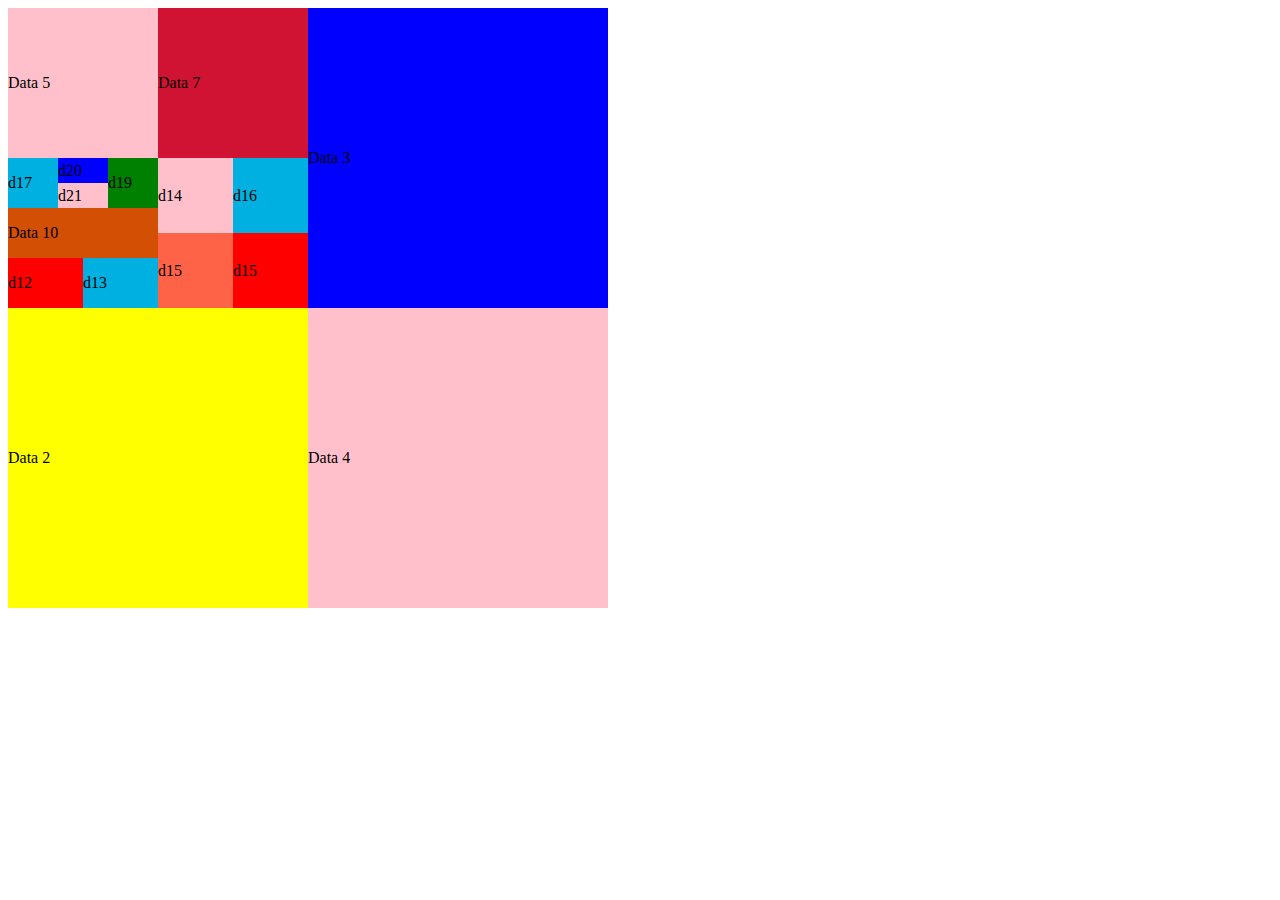
<file: class-2/index.html>
<!DOCTYPE html>
<html lang="en">

<head>
    <!-- To support all the languages available -->
    <meta charset="UTF-8">
    <meta name="viewport" content="width=device-width, initial-scale=1.0">
    <title>HTML Table</title>
</head>

<body>
    <!-- table tag -->
    <!-- There are 3 default attribute of <table> tag: cellpadding, cellspacing and border -->
    <!--
        - cellpadding cell er vitore jayga ney
        - cellspacing cell er baire jayga ne
        - border cellspacing er pore jayga ne
    -->
    <table width="600" height="600" bgcolor="red" cellpadding="0" cellspacing="0" border="0">
        <!-- NO attribute can be written in <tr> tag -->
        <tr>
            <!-- To create row divide height -->
            <!-- To create col divide width -->
            <td width="300" height="300" bgcolor="green">
                <table width="300" height="300" cellpadding="0" cellspacing="0" border="0">
                    <tr>
                        <td width="150" height="150" bgcolor="pink">Data 5</td>
                        <td width="150" height="150" bgcolor="#d11333">Data 7</td>
                    </tr>
                    <tr>
                        <td width="150" height="150" bgcolor="#0851b1">
                            <table width="150" height="150" cellpadding="0" cellspacing="0" border="0">
                                <tr>
                                    <td width="150" height="50" bgcolor="#d0d325">
                                        <table width="150" height="50" cellpadding="0" cellspacing="0" border="0">
                                            <tr>
                                                <td width="50" height="50" bgcolor="sky-blue">d17</td>
                                                <td width="50" height="50" bgcolor="red">
                                                    <table width="50" height="50" cellpadding="0" cellspacing="0"
                                                        border="0">
                                                        <tr>
                                                            <td width="50" height="25" bgcolor="blue">d20</td>
                                                        </tr>
                                                        <tr>
                                                            <td width="50" height="25" bgcolor="pink">d21</td>
                                                        </tr>
                                                    </table>
                                                </td>
                                                <td width="50" height="50" bgcolor="green">d19</td>
                                            </tr>
                                        </table>
                                    </td>
                                </tr>
                                <tr>
                                    <td width="150" height="50" bgcolor="#d34f03">Data 10</td>
                                </tr>
                                <tr>
                                    <td width="150" height="50" bgcolor="#d31ada">
                                        <table width="150" height="50" cellpadding="0" cellspacing="0" border="0">
                                            <tr>
                                                <td width="75" height="50" bgcolor="red">d12</td>
                                                <td width="75" height="50" bgcolor="sky-blue">d13</td>
                                            </tr>
                                        </table>
                                    </td>
                                </tr>
                            </table>
                        </td>
                        <td width="150" height="150" bgcolor="#345253">
                            <table width="150" height="150" cellpadding="0" cellspacing="0" border="0">
                                <tr>
                                    <td width="75" height="75" bgcolor="pink">d14</td>
                                    <td width="75" height="75" bgcolor="sky-blue">d16</td>
                                </tr>
                                <tr>
                                    <td width="75" height="75" bgcolor="tomato">d15</td>
                                    <td width="75" height="75" bgcolor="red">d15</td>
                                </tr>
                            </table>
                        </td>
                    </tr>
                </table>
            </td>
            <td width="300" height="300" bgcolor="blue">Data 3</td>
        </tr>

        <tr>
            <td width="300" height="300" bgcolor="yellow">Data 2</td>
            <td width="300" height="300" bgcolor="pink">Data 4</td>
        </tr>
    </table>
</body>

</html>
</file>
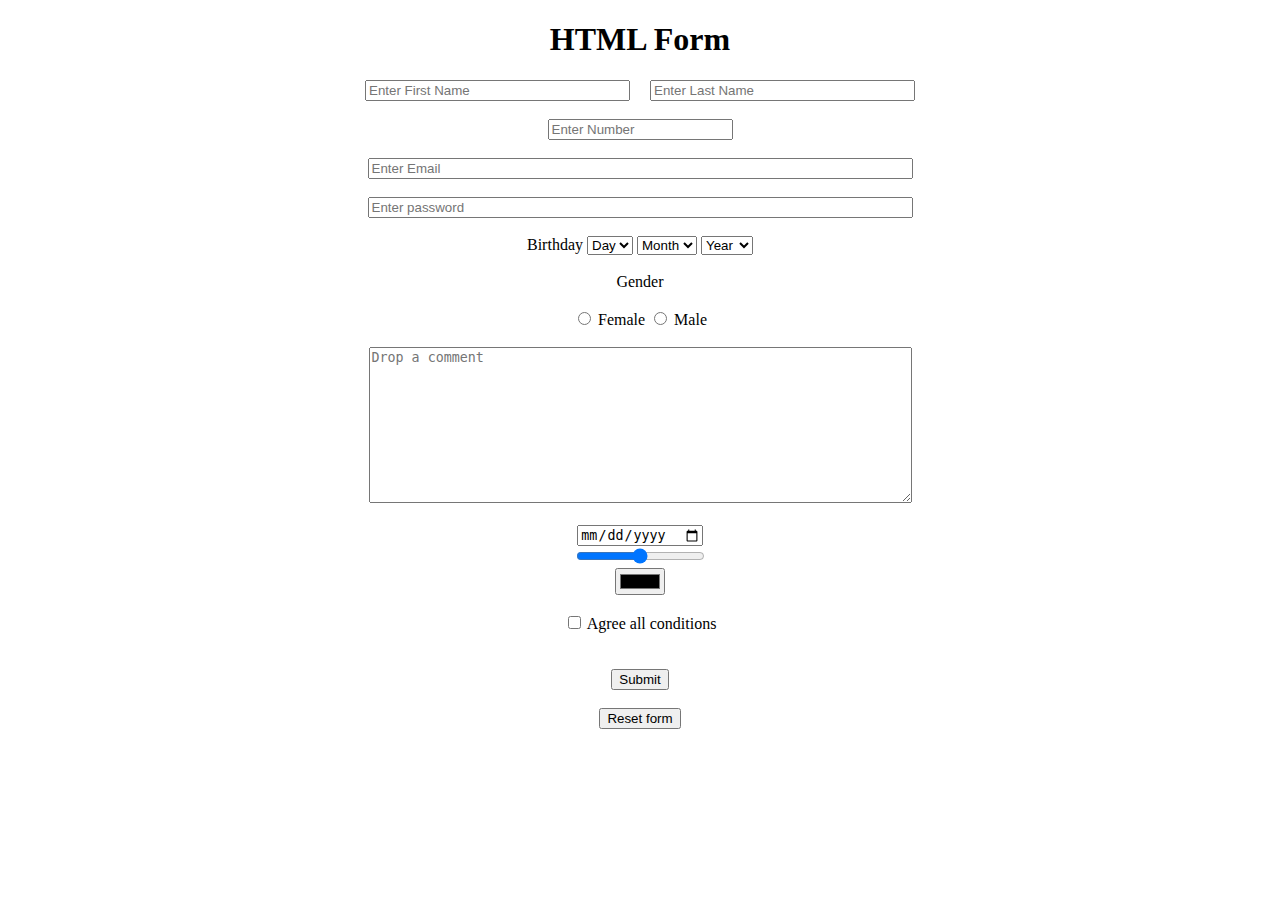
<file: class-3/index.html>
<!DOCTYPE html>
<html lang="en">

<head>
    <meta charset="UTF-8">
    <meta name="viewport" content="width=device-width, initial-scale=1.0">
    <title>HTML Form</title>
</head>

<body>
    <div align="center">
        <form action="#">
            <h1 align="">HTML Form</h1>

            <input type="text" placeholder="Enter First Name" size="30" readonly>

            <!-- html entities -->
            &nbsp; &nbsp;

            <input type="text" placeholder="Enter Last Name" size="30" required>

            <br><br>

            <input type="number" placeholder="Enter Number" size="65" required>

            <br><br>

            <input type="email" placeholder="Enter Email" size="65" required>

            <br><br>

            <input type="password" placeholder="Enter password" size="65">

            <br> <br>

            <label for="">Birthday</label>
            <select>
                <option value="">Day</option>
                <option value="">1</option>
                <option value="">2</option>
                <option value="">3</option>
                <option value="">4</option>
                <option value="">5</option>
                <option value="">6</option>
                <option value="">7</option>
                <option value="">8</option>
                <option value="">9</option>
            </select>

            <select>
                <option value="">Month</option>
                <option value="">Jan</option>
                <option value="">Feb</option>
                <option value="">Mar</option>
                <option value="">Apr</option>
                <option value="">May</option>
                <option value="">Jun</option>
                <option value="">Jul</option>
                <option value="">Aug</option>
                <option value="">Sep</option>
                <option value="">Oct</option>
                <option value="">Nov</option>
                <option value="">Dec</option>
            </select>

            <select>
                <option value="">Year</option>
                <option value="">2001</option>
                <option value="">2002</option>
                <option value="">2003</option>
                <option value="">2004</option>
                <option value="">2005</option>
                <option value="">2006</option>
                <option value="">2007</option>
                <option value="">2008</option>
                <option value="">2009</option>
            </select>

            <br> <br>

            <label>Gender</label> <br> <br>

            <input type="radio" name="Gender" id="Female">
            <label for="Female">Female</label>

            <input type="radio" name="Gender" id="Male">
            <label for="Male">Male</label>

            <br> <br>
            <!-- message box / textarea -->
            <textarea name="" id="" cols="65" rows="10" placeholder="Drop a comment"></textarea>

            <br> <br>

            <input type="date"> <br>
            <input type="range"> <br>
            <input type="color">

            <br><br>

            <input type="checkbox">
            <label>Agree all conditions</label> <br>

            <br> <br>

            <button type="submit">Submit</button>

            <br><br>

            <button type="reset">Reset form</button>

        </form>
    </div>
</body>

</html>
</file>
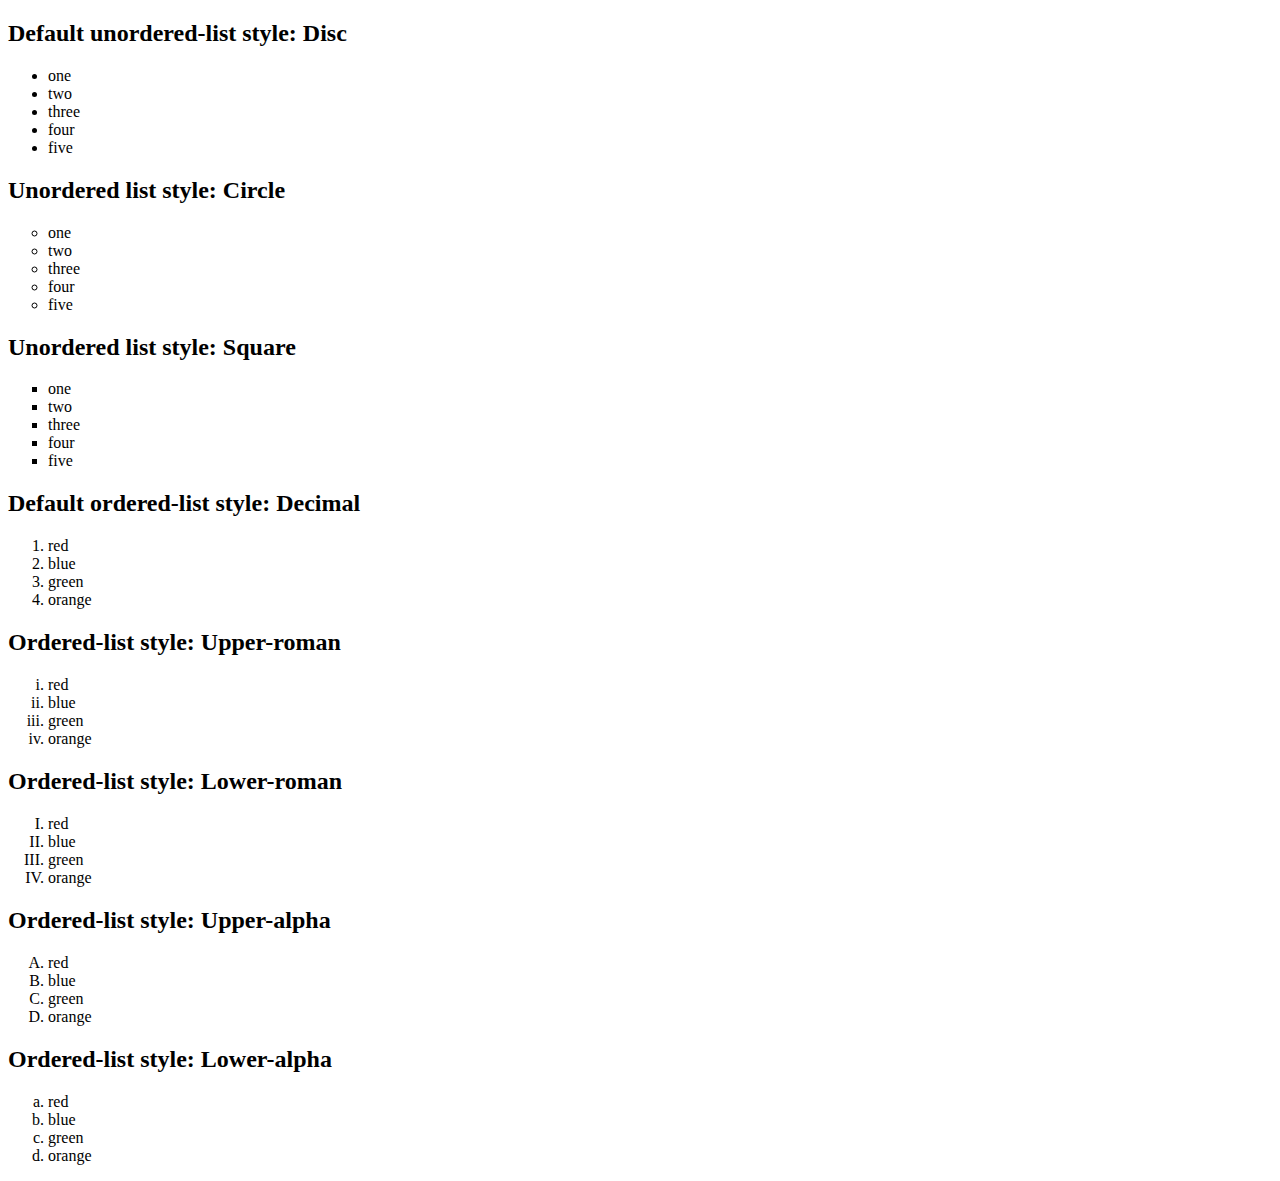
<file: class-4/index.html>
<!DOCTYPE html>
<html lang="en">

<head>
    <meta charset="UTF-8">
    <meta name="viewport" content="width=device-width, initial-scale=1.0">
    <title>class-4/Html list tag</title>
</head>

<body>

    <!-- Unordered list -->
    <h2>Default unordered-list style: Disc</h2>
    <ul>
        <li>one</li>
        <li>two</li>
        <li>three</li>
        <li>four</li>
        <li>five</li>
    </ul>

    <h2>Unordered list style: Circle</h2>
    <ul type="circle">
        <li>one</li>
        <li>two</li>
        <li>three</li>
        <li>four</li>
        <li>five</li>
    </ul>

    <h2>Unordered list style: Square</h2>
    <ul type="square">
        <li>one</li>
        <li>two</li>
        <li>three</li>
        <li>four</li>
        <li>five</li>
    </ul>

    <!-- Ordered list -->
    <h2>Default ordered-list style: Decimal</h2>
    <ol>
        <li>red</li>
        <li>blue</li>
        <li>green</li>
        <li>orange</li>
    </ol>

    <h2>Ordered-list style: Upper-roman</h2>
    <ol type="i">
        <li>red</li>
        <li>blue</li>
        <li>green</li>
        <li>orange</li>
    </ol>

    <h2>Ordered-list style: Lower-roman</h2>
    <ol type="I">
        <li>red</li>
        <li>blue</li>
        <li>green</li>
        <li>orange</li>
    </ol>

    <h2>Ordered-list style: Upper-alpha</h2>
    <ol type="A">
        <li>red</li>
        <li>blue</li>
        <li>green</li>
        <li>orange</li>
    </ol>

    <h2>Ordered-list style: Lower-alpha</h2>
    <ol type="a">
        <li>red</li>
        <li>blue</li>
        <li>green</li>
        <li>orange</li>
    </ol>
</body>

</html>
</file>
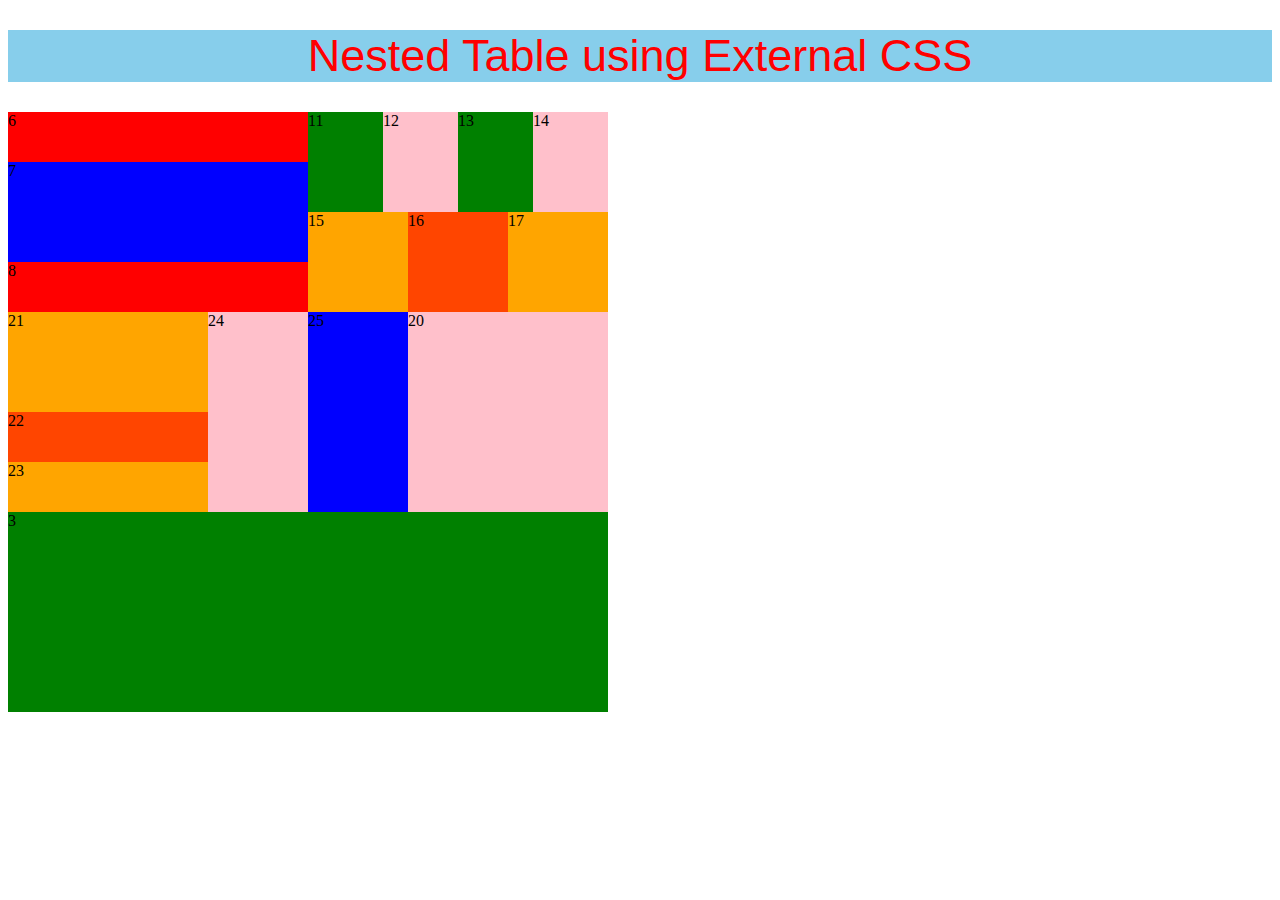
<file: class-5/index.html>
<!DOCTYPE html>
<html lang="en">
<head>
    <meta charset="UTF-8">
    <meta name="viewport" content="width=device-width, initial-scale=1.0">
    <title>External CSS & Div-base layout</title>
    <link rel="stylesheet" href="css/style.css">
</head>
<body>
    <h1>Nested Table using External CSS</h1>
<!-- 
    <p>The table will be in < div > tag</p> -->

    <!-- Making Nested table in the div tag -->

    <div class="main_table">
        <div class="a1">
            <div class="a4">
                <div class="a6">6</div>
                <div class="a7">7</div>
                <div class="a8">8</div>
            </div>
            <div class="a5">
                <div class="a9">
                    <div class="a11">11</div>
                    <div class="a12">12</div>
                    <div class="a13">13</div>
                    <div class="a14">14</div>
                </div>
                <div class="a10">
                    <div class="a15">15</div>
                    <div class="a16">16</div>
                    <div class="a17">17</div>
                </div>
            </div>
        </div>
        <div class="a2">
            <div class="a18">
                <div class="a21">21</div>
                <div class="a22">22</div>
                <div class="a23">23</div>
            </div>
            <div class="a19">
                <div class="a24">24</div>
                <div class="a25">25</div>
            </div>
            <div class="a20">20</div>
        </div>
        <div class="a3">3</div>
    </div>
</body>
</html>
</file>
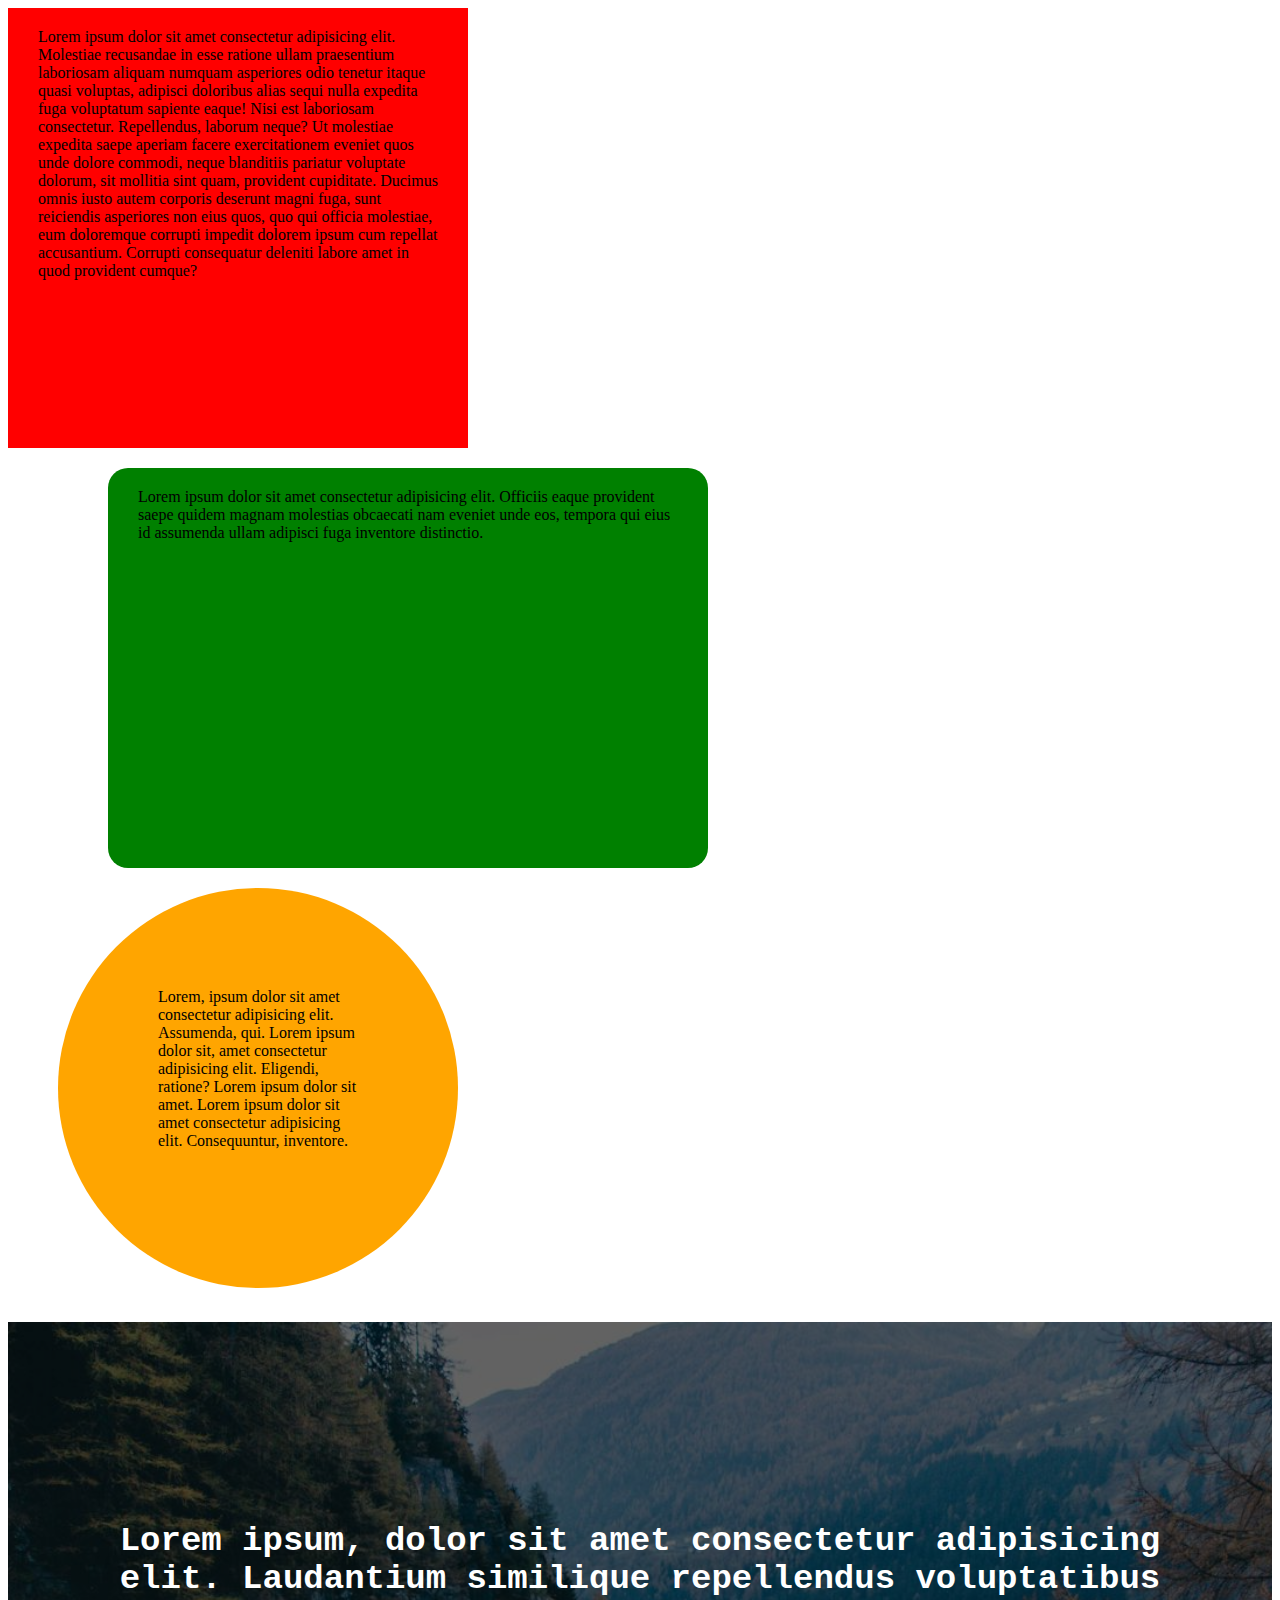
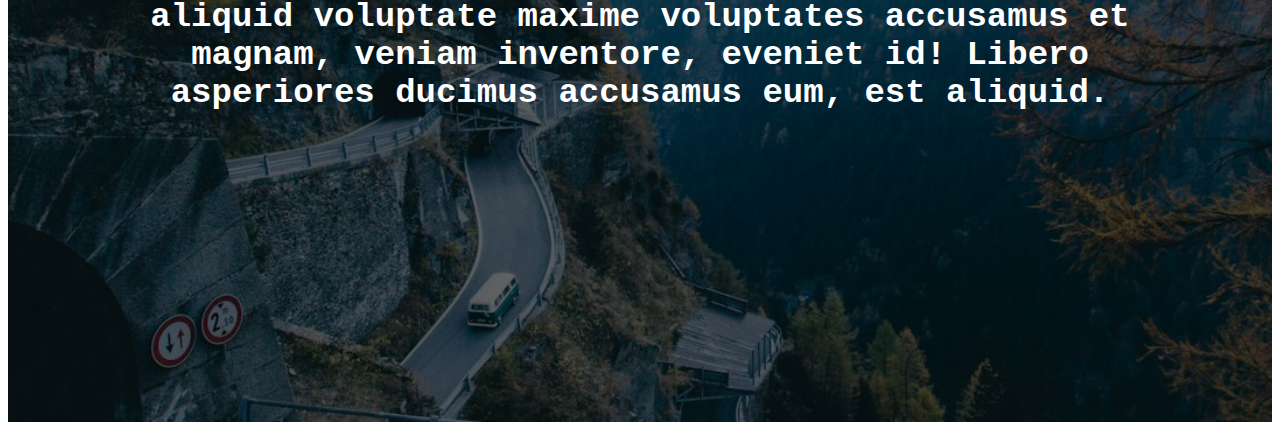
<file: class-6/index.html>
<!DOCTYPE html>
<html lang="en">

<head>
    <meta charset="UTF-8">
    <meta name="viewport" content="width=device-width, initial-scale=1.0">
    <title>More practice with External CSS</title>
    <link rel="stylesheet" href="css/style.css">
</head>

<body>
    <div class="one">
        Lorem ipsum dolor sit amet consectetur adipisicing elit. Molestiae recusandae in esse ratione ullam praesentium
        laboriosam aliquam numquam asperiores odio tenetur itaque quasi voluptas, adipisci doloribus alias sequi nulla
        expedita fuga voluptatum sapiente eaque! Nisi est laboriosam consectetur. Repellendus, laborum neque? Ut
        molestiae expedita saepe aperiam facere exercitationem eveniet quos unde dolore commodi, neque blanditiis
        pariatur voluptate dolorum, sit mollitia sint quam, provident cupiditate. Ducimus omnis iusto autem corporis
        deserunt magni fuga, sunt reiciendis asperiores non eius quos, quo qui officia molestiae, eum doloremque
        corrupti impedit dolorem ipsum cum repellat accusantium. Corrupti consequatur deleniti labore amet in quod
        provident cumque?
    </div>

    <div class="two">
        Lorem ipsum dolor sit amet consectetur adipisicing elit. Officiis eaque provident saepe quidem magnam molestias
        obcaecati nam eveniet unde eos, tempora qui eius id assumenda ullam adipisci fuga inventore distinctio.
    </div>

    <div class="three">
        Lorem, ipsum dolor sit amet consectetur adipisicing elit. Assumenda, qui. Lorem ipsum dolor sit, amet
        consectetur adipisicing elit. Eligendi, ratione? Lorem ipsum dolor sit amet. Lorem ipsum dolor sit amet
        consectetur adipisicing elit. Consequuntur, inventore.
    </div>

    <!-- add background image -->
    <div class="image">
        <div class="overly">
            <p>Lorem ipsum, dolor sit amet consectetur adipisicing elit. Laudantium similique repellendus voluptatibus
                aliquid voluptate maxime voluptates accusamus et magnam, veniam inventore, eveniet id! Libero asperiores
                ducimus accusamus eum, est aliquid.</p>
        </div>
    </div>
</body>

</html>
</file>
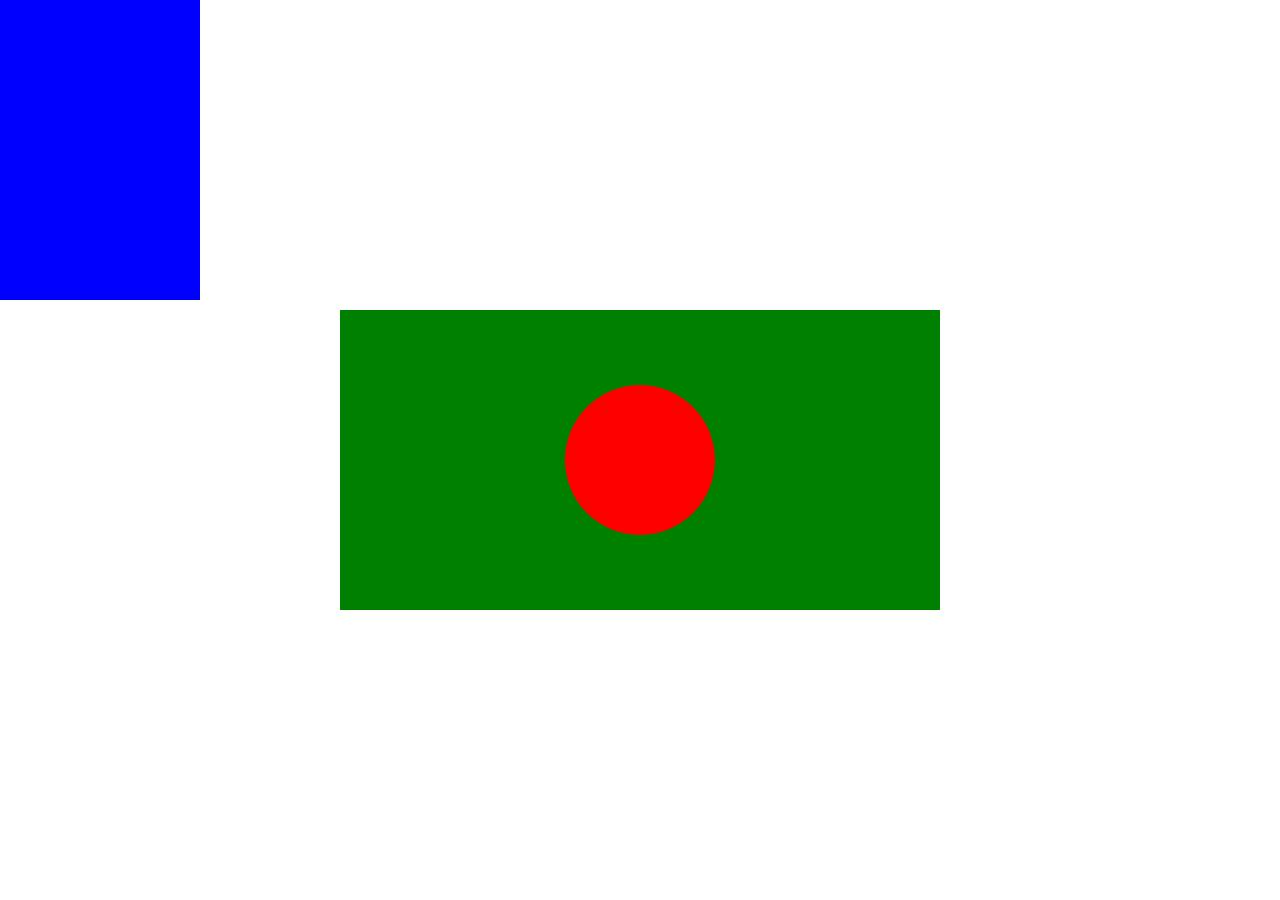
<file: class-7/index.html>
<!DOCTYPE html>
<html lang="en">

<head>
    <meta charset="UTF-8">
    <meta name="viewport" content="width=device-width, initial-scale=1.0">
    <title>Document</title>
    <link rel="stylesheet" href="css/style.css">
</head>

<body>
    <div class="one"></div>

    <!-- css property: position [value=relative & absolute] to work with position 2 div must have parent-child relation -->
    <div class="two">
        <div class="three">

        </div>
    </div>
</body>

</html>
</file>
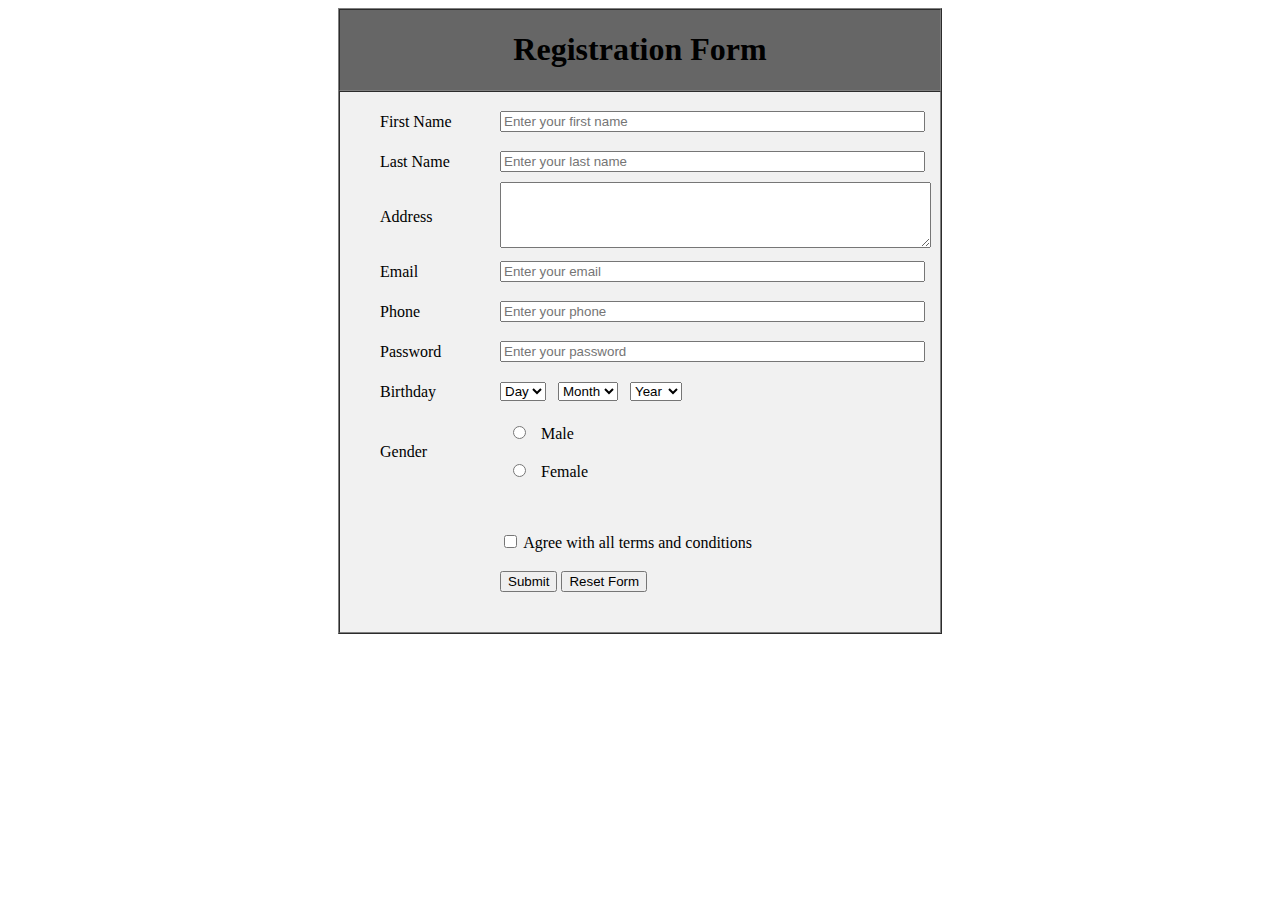
<file: class-3/index2.html>
<!DOCTYPE html>
<html lang="en">

<head>
    <meta charset="UTF-8">
    <meta name="viewport" content="width=device-width, initial-scale=1.0">
    <title>Practice table & form</title>
</head>

<body>

    <div align="center">
        <table width="600" cellpadding="0" cellspacing="0" border="1" bgcolor="#666">

            <tr>
                <td width="600">
                    <h1 align="center">Registration Form</h1>
                </td>
            </tr>


            <tr>
                <td width="600">
                    <table width="600" cellspacing="0" cellpadding="0" border="0" bgcolor="#f1f1f1">

                        <form action="#">
                            <!-- for gapping -->
                            <tr>
                                <td height="10"></td>
                            </tr>

                            <!-- First name input -->
                            <tr>
                                <td width="40" height="40"></td>
                                <td width="120" height="40">
                                    <label>First Name</label>
                                </td>

                                <td width="440" height="40">
                                    <input type="text" placeholder="Enter your first name" size="50" required>
                                </td>
                            </tr>

                            <!-- Last name input -->
                            <tr>
                                <td width="40" height="40"></td>
                                <td width="120" height="40">
                                    <label>Last Name</label>
                                </td>

                                <td width="440" height="40">
                                    <input type="text" placeholder="Enter your last name" size="50">
                                </td>
                            </tr>

                            <!-- textarea (message box for address) input -->
                            <tr>
                                <td width="40" height="40"></td>
                                <td width="120" height="40">
                                    <label>Address</label>
                                </td>

                                <td width="440" height="40">
                                    <textarea cols="51" rows="4">

                                </textarea>
                                </td>
                            </tr>

                            <!-- Email input -->
                            <tr>
                                <td width="40" height="40"></td>
                                <td width="120" height="40">
                                    <label>Email</label>
                                </td>

                                <td width="440" height="40">
                                    <input type="email" placeholder="Enter your email" size="50" required>
                                </td>
                            </tr>

                            <!-- Phone input -->
                            <tr>
                                <td width="40" height="40"></td>
                                <td width="120" height="40">
                                    <label>Phone</label>
                                </td>

                                <td width="440" height="40">
                                    <input type="text" placeholder="Enter your phone" size="50">
                                </td>
                            </tr>

                            <!-- Password input -->
                            <tr>
                                <td width="40" height="40"></td>
                                <td width="120" height="40">
                                    <label>Password</label>
                                </td>

                                <td width="440" height="40">
                                    <input type="password" placeholder="Enter your password" size="50" required>
                                </td>
                            </tr>

                            <!-- Select & option -->
                            <tr>
                                <td width="40" height="40"></td>
                                <td width="120" height="40">
                                    <label>Birthday</label>
                                </td>

                                <td width="440" height="40">
                                    <select>
                                        <option>Day</option>
                                        <option>1</option>
                                        <option>2</option>
                                        <option>3</option>
                                        <option>4</option>
                                        <option>5</option>
                                        <option>6</option>
                                        <option>7</option>
                                        <option>8</option>
                                        <option>9</option>
                                        <option>10</option>
                                    </select> &nbsp;

                                    <select>
                                        <option>Month</option>
                                        <option>Jan</option>
                                        <option>Feb</option>
                                        <option>Mar</option>
                                        <option>Apr</option>
                                        <option>May</option>
                                        <option>Jun</option>
                                        <option>Jul</option>
                                        <option>Aug</option>
                                        <option>Sep</option>
                                        <option>Oct</option>
                                        <option>Nov</option>
                                        <option>Dec</option>
                                    </select> &nbsp;

                                    <select>
                                        <option>Year</option>
                                        <option value="">2001</option>
                                        <option>2002</option>
                                        <option>2003</option>
                                        <option>2004</option>
                                        <option>2005</option>
                                        <option>2006</option>
                                        <option>2007</option>
                                        <option>2008</option>
                                        <option>2009</option>
                                    </select>
                                </td>
                            </tr>

                            <!-- radio input -->
                            <tr>
                                <td width="40" height="40"></td>
                                <td width="120" height="40">
                                    <label>Gender</label>
                                </td>

                                <td width="440" height="80">
                                    &nbsp; <input type="radio" name="gender" id="male">
                                    &nbsp; <label for="male">
                                        Male
                                    </label> <br><br>

                                    &nbsp; <input type="radio" name="gender" id="female">
                                    &nbsp; <label for="female">
                                        Female
                                    </label>
                                </td>
                            </tr>

                            <!-- for gapping -->
                            <tr>
                                <td height="30"></td>
                            </tr>


                            <!-- checkbox input -->
                            <tr>
                                <td width="40" height="40"></td>
                                <td width="120" height="40">
                                    <label></label>
                                </td>

                                <td width="440" height="40">
                                    <input type="checkbox">
                                    <label>Agree with all terms and conditions</label>
                                    <br>
                                </td>
                            </tr>

                            <!-- submit button -->
                            <tr>
                                <td width="40" height="40"></td>
                                <td width="120" height="40">
                                </td>

                                <td width="440" height="40">
                                    <button type="submit">Submit</button>

                                    <button type="reset">Reset Form</button>
                                    <br>
                                </td>
                            </tr>

                            <!-- for gapping -->
                            <tr>
                                <td height="30"></td>
                            </tr>

                        </form>

                    </table>
                </td>
            </tr>

        </table>
    </div>


    <!--  -->
    <br><br>




    <!-- <table width="600" height="400" cellspacing="0" cellpadding="0" border="0" bgcolor="red">

        <tr>
            <td width="300" height="200" bgcolor="orange">

                <table width="300" height="200" cellspacing="0" cellpadding="0" border="0">
                    <tr>
                        <td width="300" height="70" bgcolor="pink">

                            <table width="300" height="70" cellpadding="0" cellspacing="0" border="0">
                                <tr>
                                    <td width="100" height="70" bgcolor="red">8</td>
                                    <td width="100" height="70" bgcolor="blue">9</td>
                                    <td width="100" height="70" bgcolor="red">10</td>
                                </tr>
                            </table>

                        </td>
                    </tr>
                    <tr>
                        <td width="300" height="60" bgcolor="orange">

                            <table width="300" height="60" cellspacing="0" cellpadding="0" border="0">
                                <tr>
                                    <td width="150" height="60" bgcolor="sky-blue">11</td>
                                    <td width="150" height="60" bgcolor="brown">11</td>
                                </tr>
                            </table>

                        </td>
                    </tr>
                    <tr>
                        <td width="300" height="70" bgcolor="pink">

                            <table width="300" height="70" cellpadding="0" cellspacing="0" border="0">
                                <tr>
                                    <td width="300" height="25" bgcolor="red">12</td>
                                </tr>
                                <tr>
                                    <td width="300" height="20" bgcolor="blue">13</td>
                                </tr>
                                <tr>
                                    <td width="300" height="25" bgcolor="red">14</td>
                                </tr>
                            </table>

                        </td>
                    </tr>
                </table>

            </td>

            <td width="300" height="200" bgcolor="green">2</td>

        </tr>
        <tr>
            <td width="300" height="200" bgcolor="sky-blue">3</td>

            <td width="300" height="200" bgcolor="blue">2</td>
        </tr>

    </table>
-->
</body>

</html>
</file>
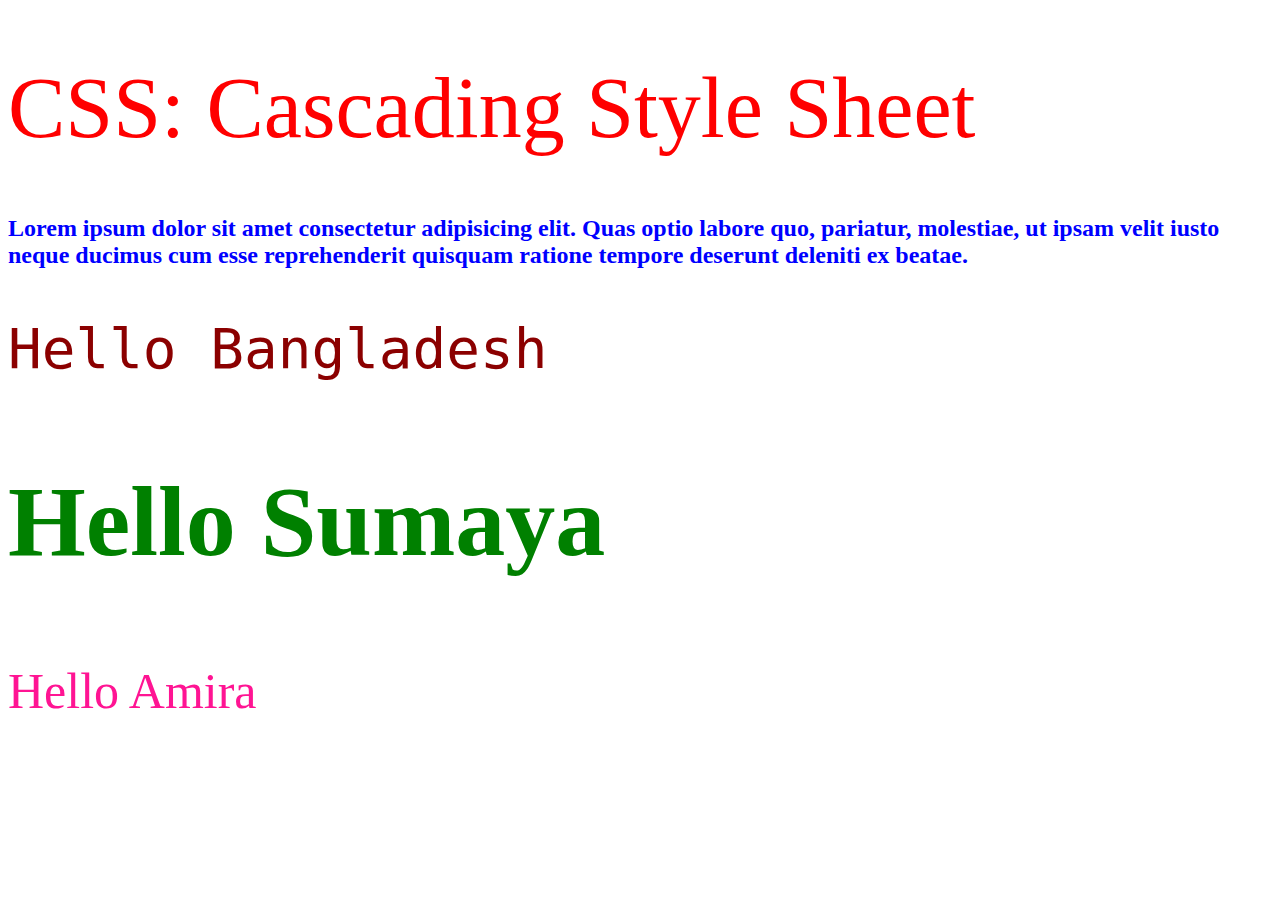
<file: class-4/index2.html>
<!DOCTYPE html>
<html lang="en">

<head>
    <meta charset="UTF-8">
    <meta name="viewport" content="width=device-width, initial-scale=1.0">
    <title>Introducing CSS</title>

    <!-- internal css code -->
    <style>
        h2 {
            color: darkred;
            font-size: 56px;
            font-weight: 400;
            font-family: monospace;
        }

        #h2_id{
            color: green;
            font-size: 100px;
            font-weight: 900;
            font-family: fantasy;
        }

        .h2_class{
            color: deeppink;
            font-size: 50px;
            font-weight: 400;
            font-family: serif;
        }
        
    </style>
</head>

<body>
    <!-- inline css start -->
    <h1 style="color: red; font-size: 86px; font-weight: 400; font-family: cursive;">CSS: Cascading Style Sheet</h1>

    <p style="color: blue; font-size: 24px; font-weight: 900; font-family: fantasy;">Lorem ipsum dolor sit amet
        consectetur adipisicing elit. Quas optio labore quo, pariatur, molestiae, ut ipsam velit iusto neque ducimus cum
        esse reprehenderit quisquam ratione tempore deserunt deleniti ex beatae.</p>

    <!-- inline css end -->


    <!-- internal css example -->
    <h2>Hello Bangladesh</h2>

    <!-- inter css of id & class -->
    <h2 id="h2_id">Hello Sumaya</h2>
    <h2 class="h2_class">Hello Amira</h2>
</body>

</html>
</file>
<file: class-5/css/style.css>
h1 {
  color: red;
  font-size: 45px;
  font-weight: 400;
  font-family: "Lucida Sans",
    "Lucida Sans Regular",
    "Lucida Grande",
    "Lucida Sans Unicode",
    Geneva, Verdana,
    sans-serif;
  text-align: center;
  background: skyblue;
}

.main_table {
  width: 600px;
  height: 600px;
  background: coral;
  /* margin: 0 auto; */
}

.a1 {
  width: 600px;
  height: 200px;
  background: red;
}

.a4 {
  width: 300px;
  height: 200px;
  background: skyblue;
  float: left;
}

.a6 {
  width: 300px;
  height: 50px;
  background: red;
}

.a7 {
  width: 300px;
  height: 100px;
  background: blue;
}

.a8 {
  width: 300px;
  height: 50px;
  background: red;
}

.a5 {
  width: 300px;
  height: 200px;
  background: tomato;
  float: left;
}

.a9 {
  width: 300px;
  height: 100px;
  background: orange;
}

.a11 {
  width: 75px;
  height: 100px;
  background: green;
  float: left;
}

.a12 {
  width: 75px;
  height: 100px;
  background: pink;
  float: left;
}

.a13 {
  width: 75px;
  height: 100px;
  background: green;
  float: left;
}

.a14 {
  width: 75px;
  height: 100px;
  background: pink;
  float: left;
}

.a10 {
  width: 300px;
  height: 100px;
  background: deepskyblue;
}

.a15 {
  width: 100px;
  height: 100px;
  background: orange;
  float: left;
}

.a16 {
  width: 100px;
  height: 100px;
  background: orangered;
  float: left;
}

.a17 {
  width: 100px;
  height: 100px;
  background: orange;
  float: left;
}

.a2 {
  width: 600px;
  height: 200px;
  background: blue;
}

.a18 {
  width: 200px;
  height: 200px;
  background: pink;
  float: left;
}

.a21 {
  width: 200px;
  height: 100px;
  background: orange;
}

.a22 {
  width: 200px;
  height: 50px;
  background: orangered;
}

.a23 {
  width: 200px;
  height: 50px;
  background: orange;
}

.a19 {
  width: 200px;
  height: 200px;
  background: skyblue;
  float: left;
}

.a24 {
    width: 100px;
    height: 200px;
    background: pink;
    float: left;
  }

  .a25 {
    width: 100px;
    height: 200px;
    background: blue;
    float: left;
  }

.a20 {
  width: 200px;
  height: 200px;
  background: pink;
  float: left;
}

.a3 {
  width: 600px;
  height: 200px;
  background: green;
}
</file>
<file: class-6/css/style.css>
.one {
  width: 400px;
  height: 400px;
  background: red;
  /* padding: 20px; */
  /* padding: 10px 20px 10px */
  /* padding: 10px 20px 30px 40px; */

  /* padding-left: 30px;
  padding-top: 30px;
  padding-right: 30px;
  padding-bottom: 30px; */

  padding: 20px 30px;
  /* box-sizing: border-box; */
}

.two {
  width: 600px;
  height: 400px;
  background: green;
  padding: 20px 30px;
  box-sizing: border-box;
  /* margin: 20px; */
  /* margin: 10px 20px 10px */
  /* margin: 10px 20px 30px 40px; */

  /* margin-left: 30px;
  margin-top: 30px;
  margin-right: 30px;
  margin-bottom: 30px; */

  margin: 20px 100px;
  border-radius: 20px;
}

.three {
  width: 200px;
  height: 200px;
  background: orange;
  margin-left: 50px;
  padding: 100px;
  border-radius: 50%;
  overflow: hidden;
}

.image {
  background: url("../images/image1.jpg");
  background-repeat: no-repeat;
  background-position: center;
  background-size: cover;
  height: 700px;
}

.image  p {
  font-size: 34px;
  font-weight: 700;
  font-family: monospace;
  color: #fff;
  text-align: center;
  padding: 200px 100px;
}

.overly {
  width: 100%;
  height: 100%;
  background: rgba(0, 0, 0, 0.6);
}
</file>
<file: class-7/css/style.css>
* {
  padding: 0;
  margin: 0;
  outline: 0;
}

a {
  text-decoration: none;
}

img {
  vertical-align: middle;
}

ul,
ol {
  list-style: none;
}

/* Common css end */

.one {
  width: 200px;
  height: 300px;
  background: blue;
  margin-bottom: 10px;
}

.two {
  width: 600px;
  height: 300px;
  background: green;
  position: relative;
  margin: 0 auto;
}

.three {
  width: 150px;
  height: 150px;
  background: red;
  border-radius: 50%;
  position: absolute;
  left: 50%;
  top: 50%;
  transform: translate(
    -50%,
    -50%
  );
}

/* Main Menu CSS start */
.main_menu {
  height: 80px;
  background: #222;
  padding: 0 120px;
}

.main_menu h1 {
  color: #f1f1f1;
  font-size: 48px;
  font-family: Verdana, Geneva,
    Tahoma, sans-serif;
  line-height: 80px;
  float: left;
}

.main_menu > ul {
  /* text-align: center; */
  padding-left: 30%;
}

.main_menu ul li {
  /* display: inline-block; */
  float: left;
  position: relative;
}

.main_menu ul li a {
  color: #f1f1f1;
  font-size: 20px;
  font-weight: 600;
  font-family: fantasy;
  line-height: 80px;
  padding: 0 20px;
  transition: all linear 0.4s;
  -moz-transition: all linear
    0.4s;
  -o-transition: all linear
    0.4s;
  -ms-transition: all linear
    0.4s;
  -webkit-transition: all
    linear 0.4s;

  /* <a> tag a margin/padding kaj koranor jonno display inline-block kore nite hoy */
  display: block;
}

.main_menu ul li a:hover {
  color: #333;
  background: #f1f1f1;
}

/* dropdown css start */
.main_menu ul li .drop-down {
  position: absolute;
  background: #222;
  left: 0;
  width: 250px;
  display: none;
}

.main_menu
  ul
  li
  .drop-down
  li {
  width: 100%;
}

.main_menu
  ul
  li:hover
  .drop-down {
  display: block;
}
</file>
